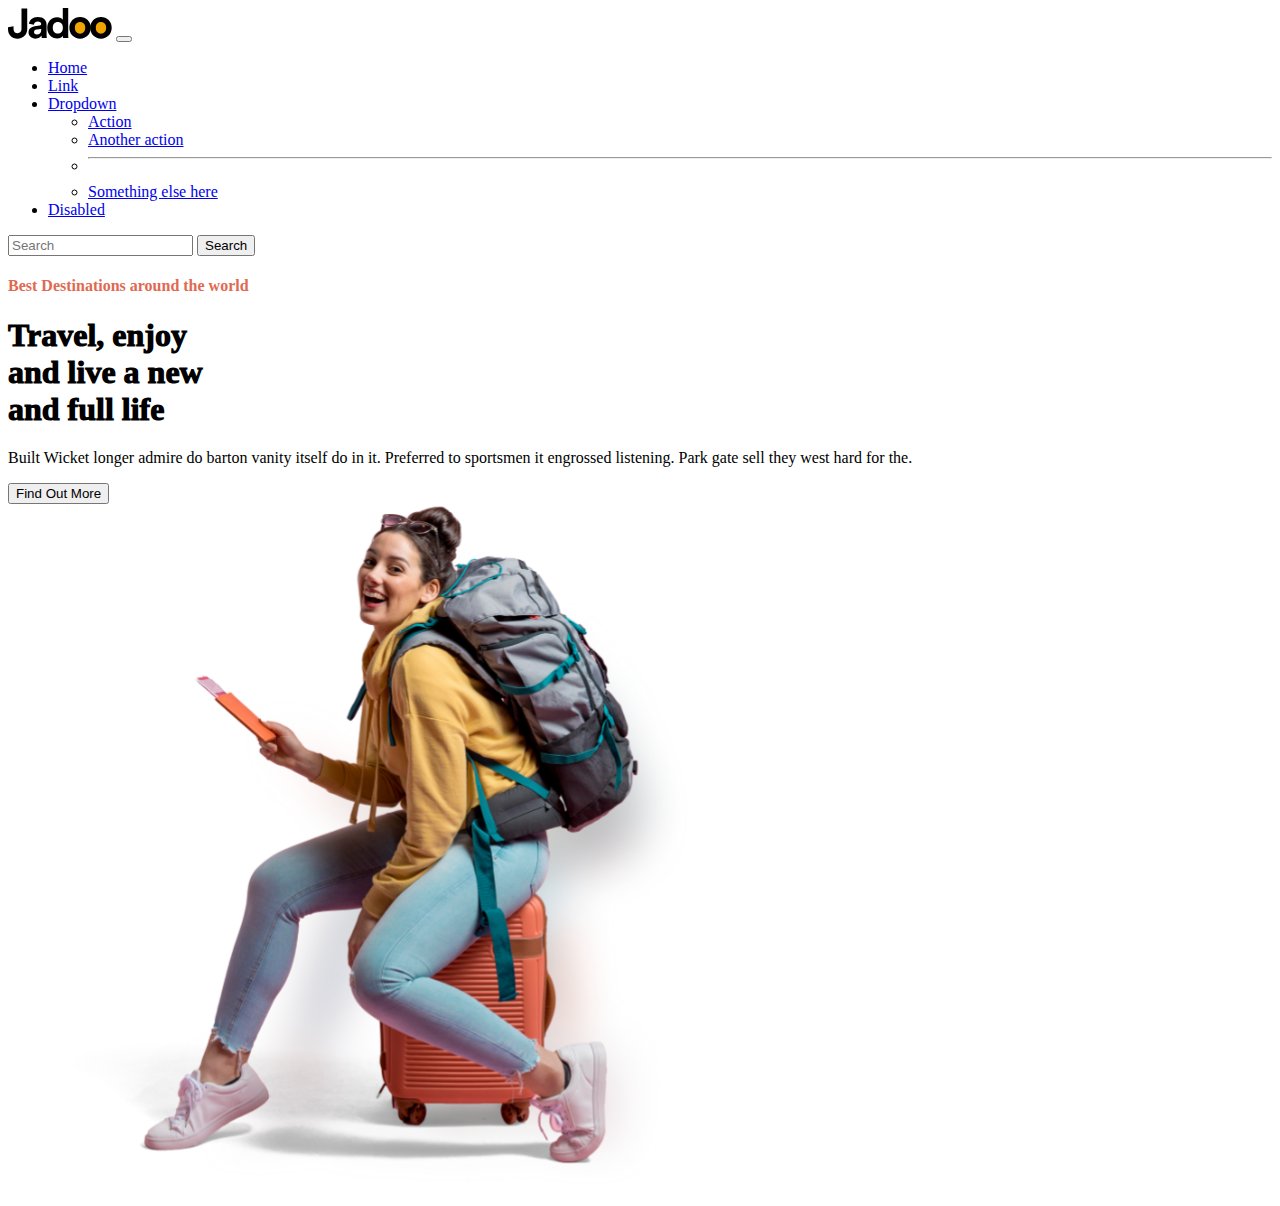
<file: chapter no 1/index.html>
<!DOCTYPE html>
<html lang="en">

<head>
    <meta charset="UTF-8">
    <meta name="viewport" content="width=device-width, initial-scale=1.0">
    <title>JS</title>
    <link href="https://cdn.jsdelivr.net/npm/bootstrap@5.0.2/dist/css/bootstrap.min.css" rel="stylesheet"
        integrity="sha384-EVSTQN3/azprG1Anm3QDgpJLIm9Nao0Yz1ztcQTwFspd3yD65VohhpuuCOmLASjC" crossorigin="anonymous">
    <link rel="stylesheet" href="style.css">
</head>

<body>
    <div class="container-fluid">
        <div class="container mt-5">
            <nav class="navbar navbar-expand-lg navbar-light bg-light">
                <div class="container-fluid">
                    <img src="./img/Logo.svg" alt="">
                    <button class="navbar-toggler" type="button" data-bs-toggle="collapse"
                        data-bs-target="#navbarSupportedContent" aria-controls="navbarSupportedContent"
                        aria-expanded="false" aria-label="Toggle navigation">
                        <span class="navbar-toggler-icon"></span>
                    </button>
                    <div class="collapse navbar-collapse" id="navbarSupportedContent">
                        <ul class="navbar-nav ms-auto mb-2 mb-lg-0">
                            <li class="nav-item">
                                <a class="nav-link active" aria-current="page" href="#">Home</a>
                            </li>
                            <li class="nav-item">
                                <a class="nav-link" href="#">Link</a>
                            </li>
                            <li class="nav-item dropdown">
                                <a class="nav-link dropdown-toggle" href="#" id="navbarDropdown" role="button"
                                    data-bs-toggle="dropdown" aria-expanded="false">
                                    Dropdown
                                </a>
                                <ul class="dropdown-menu" aria-labelledby="navbarDropdown">
                                    <li><a class="dropdown-item" href="#">Action</a></li>
                                    <li><a class="dropdown-item" href="#">Another action</a></li>
                                    <li>
                                        <hr class="dropdown-divider">
                                    </li>
                                    <li><a class="dropdown-item" href="#">Something else here</a></li>
                                </ul>
                            </li>
                            <li class="nav-item">
                                <a class="nav-link disabled" href="#" tabindex="-1" aria-disabled="true">Disabled</a>
                            </li>
                        </ul>
                        <form class="d-flex">
                            <input class="form-control me-2" type="search" placeholder="Search" aria-label="Search">
                            <button class="btn btn-outline-success" type="submit">Search</button>
                        </form>
                    </div>
                </div>
            </nav>
        </div>
    </div>
    <div class="container">
        <div class="row">
            <div class="col-6 my-5">
                <h4 class=" darkcolor">Best Destinations around the world</h4>
                <h1 class="headerheading fw-75">Travel, enjoy <br>
                    and live a new <br>
                    and full life</h1>
                    <p>Built Wicket longer admire do barton vanity itself do in it. Preferred to sportsmen it engrossed listening. Park gate sell they west hard for the.</p>
                    <button class="btn btn-warning">Find Out More</button>
            </div>
            <div class="col-6">
                <img src="./img/Traveller 1.svg" alt="">
            </div>
        </div>
    </div>
















    <script src="app.js"></script>
</body>

</html>
</file>
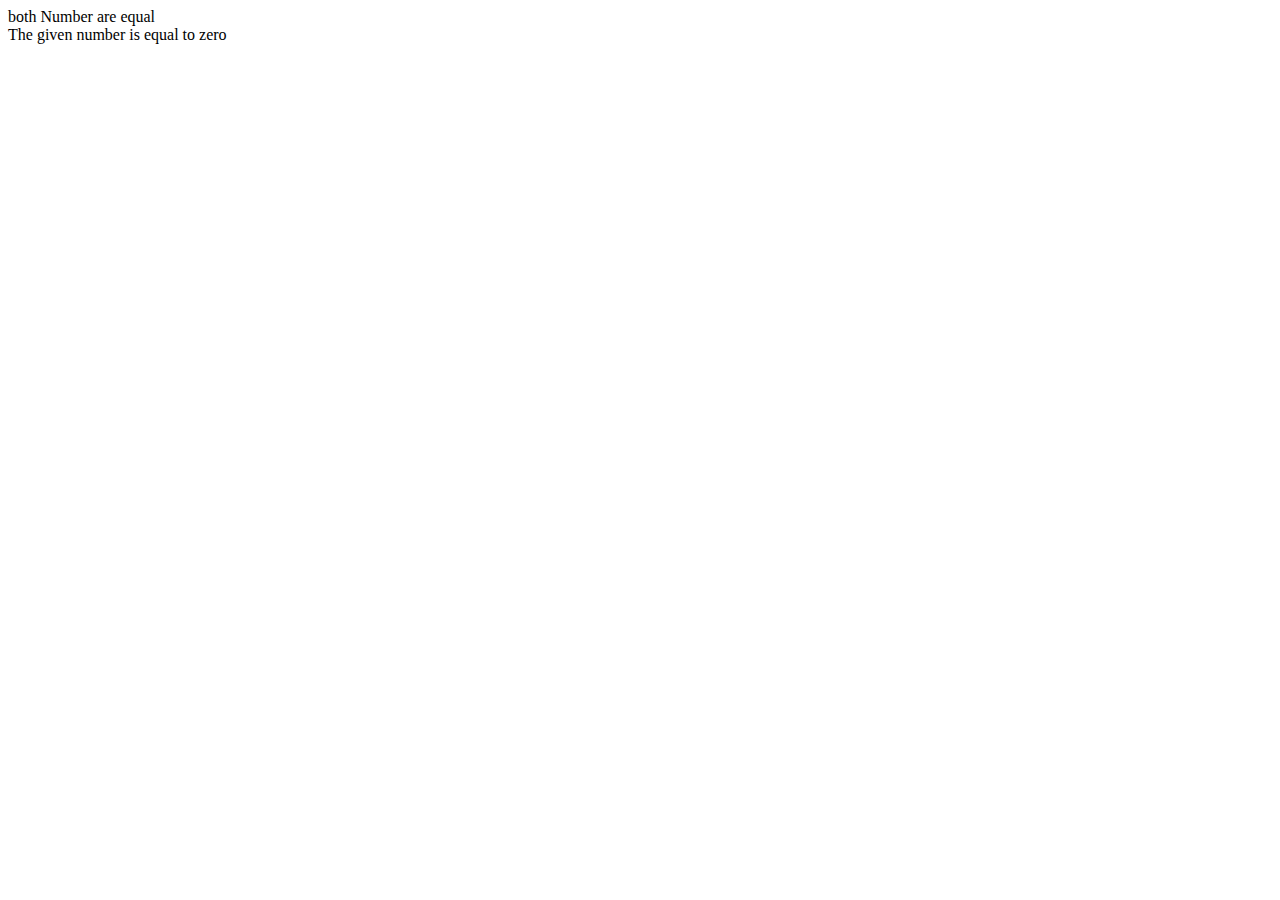
<file: chapter no 12 & 13/index.html>
<!DOCTYPE html>
<html lang="en">
<head>
    <meta charset="UTF-8">
    <meta name="viewport" content="width=device-width, initial-scale=1.0">
    <title>Document</title>
</head>
<body>
    

    <script src="app.js"></script>
</body>
</html>
</file>
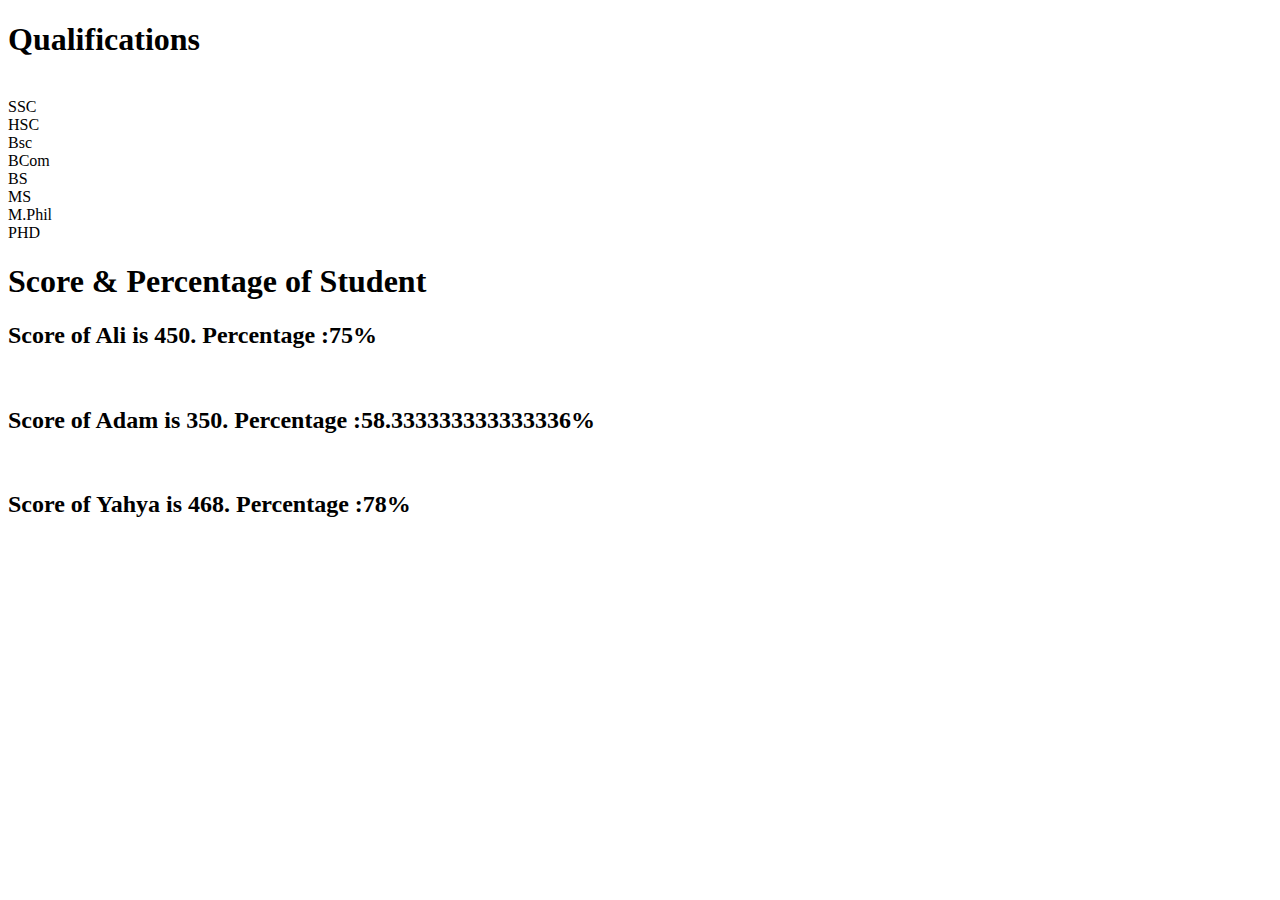
<file: chapter no 14-16/index.html>
<!DOCTYPE html>
<html lang="en">
<head>
    <meta charset="UTF-8">
    <meta name="viewport" content="width=device-width, initial-scale=1.0">
    <title>Document</title>
</head>
<body>
    <script src="app.js"></script>
</body>
</html>
</file>
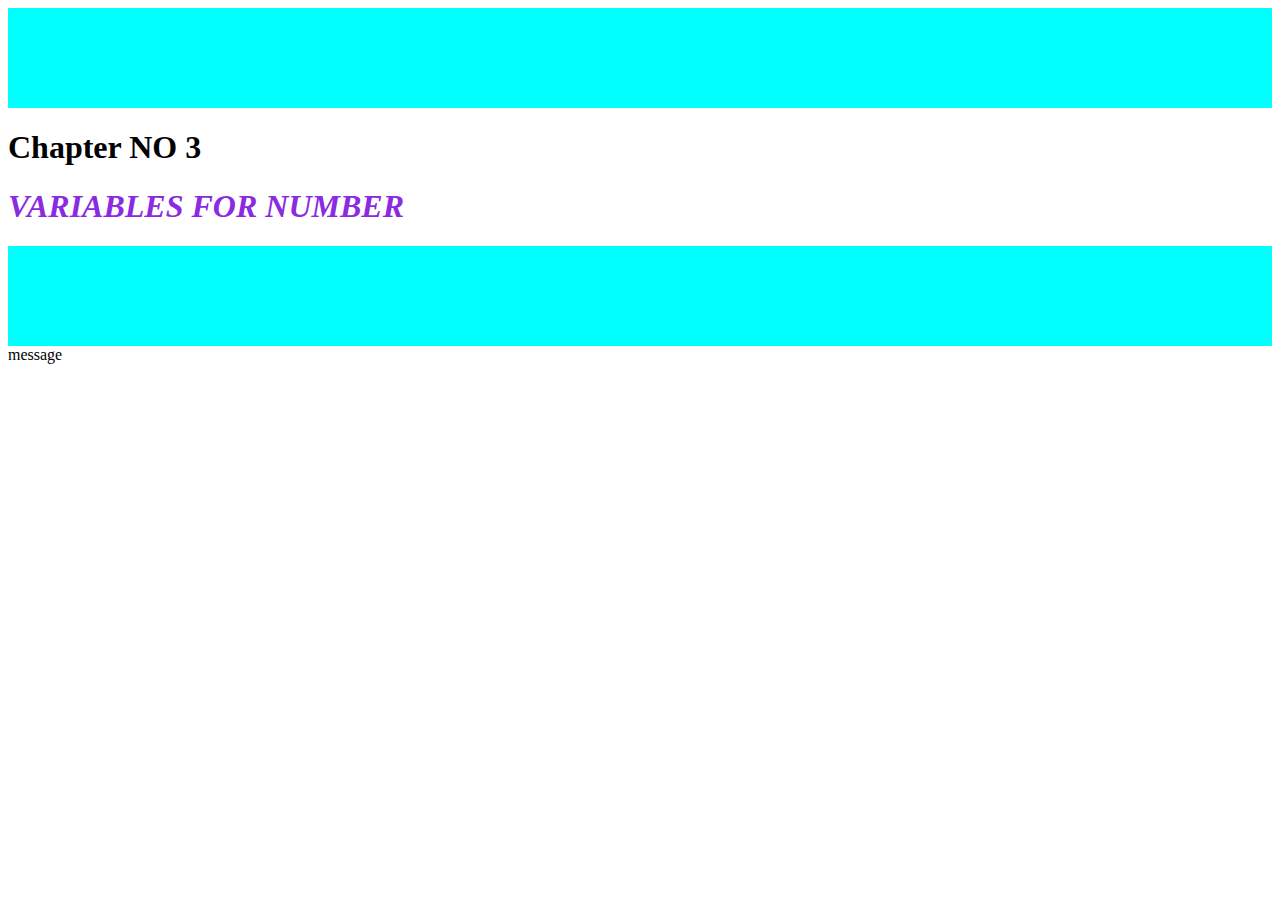
<file: chapter no 3/index.html>
<!DOCTYPE html>
<html lang="en">
<head>
    <meta charset="UTF-8">
    <meta name="viewport" content="width=device-width, initial-scale=1.0">
    <title>Chapter#03</title>
    <link href="https://cdn.jsdelivr.net/npm/bootstrap@5.0.2/dist/css/bootstrap.min.css" rel="stylesheet" integrity="sha384-EVSTQN3/azprG1Anm3QDgpJLIm9Nao0Yz1ztcQTwFspd3yD65VohhpuuCOmLASjC" crossorigin="anonymous">
    <link rel="stylesheet" href="style.css">
</head>
<body>
    <div class="container">
        <div class="box1 mt-5"></div>
<h1 class="text-center mt-3">Chapter NO 3</h1>
<h1 class="text-center mt-4 heading">VARIABLES FOR NUMBER</h1>
 <div class="box1 mt-5"></div>


    </div>








    <script src="app.js"></script>
</body>
</html>
</file>
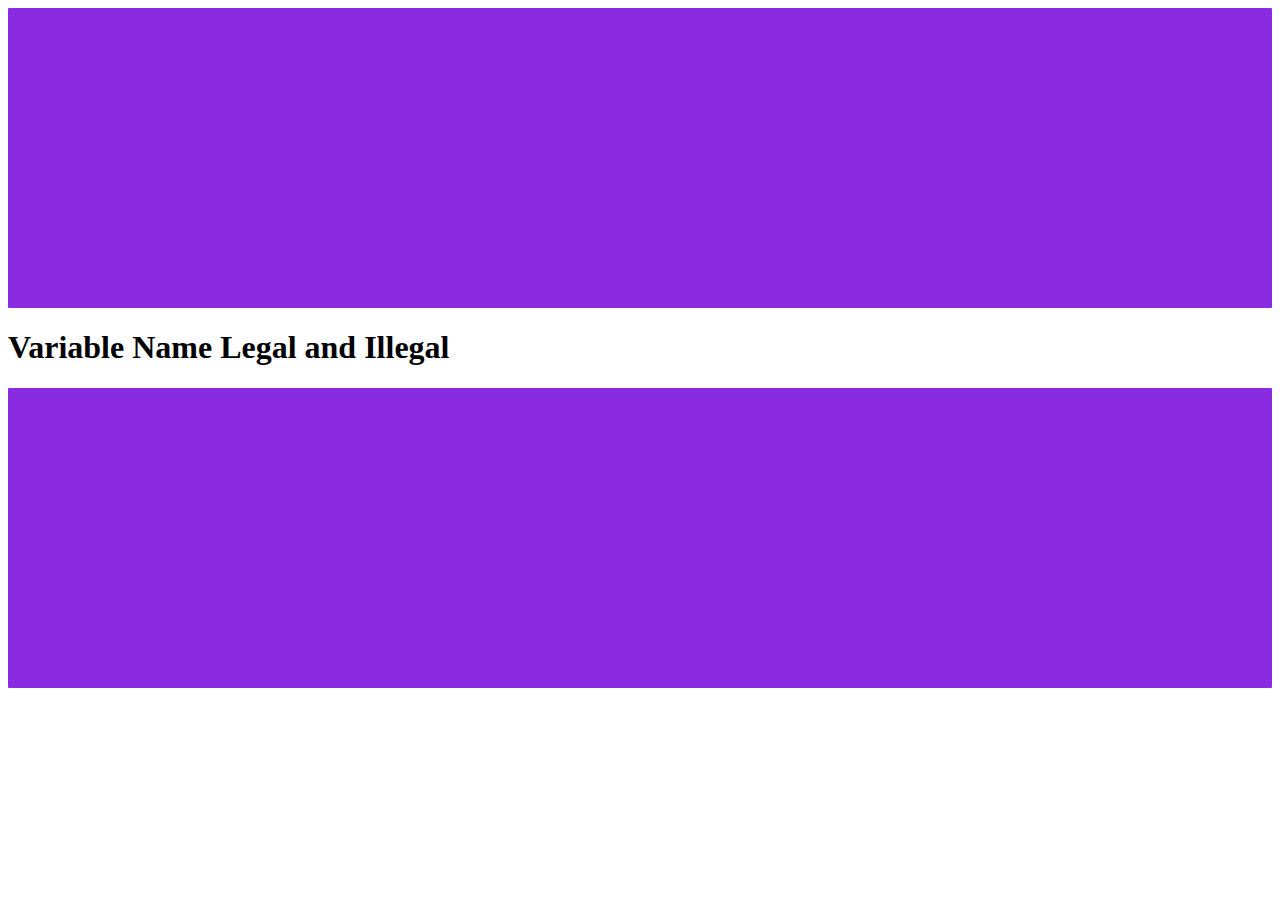
<file: chapter no 4/index.html>
<!DOCTYPE html>
<html lang="en">
<head>
    <meta charset="UTF-8">
    <meta name="viewport" content="width=device-width, initial-scale=1.0">
    <title>Chapter No 4</title>
    <link href="https://cdn.jsdelivr.net/npm/bootstrap@5.0.2/dist/css/bootstrap.min.css" rel="stylesheet" integrity="sha384-EVSTQN3/azprG1Anm3QDgpJLIm9Nao0Yz1ztcQTwFspd3yD65VohhpuuCOmLASjC" crossorigin="anonymous">
    <link rel="stylesheet" href="style.css">
</head>
<body>
    <div class="container">
        <div class="box mt-5"></div>
        <h1 class="text-center mt-5 py-5 ">Variable Name Legal and Illegal</h1>
         <div class="box mt-5"></div>











    </div>
    










    <script src="app.js"></script>
</body>
</html>
</file>
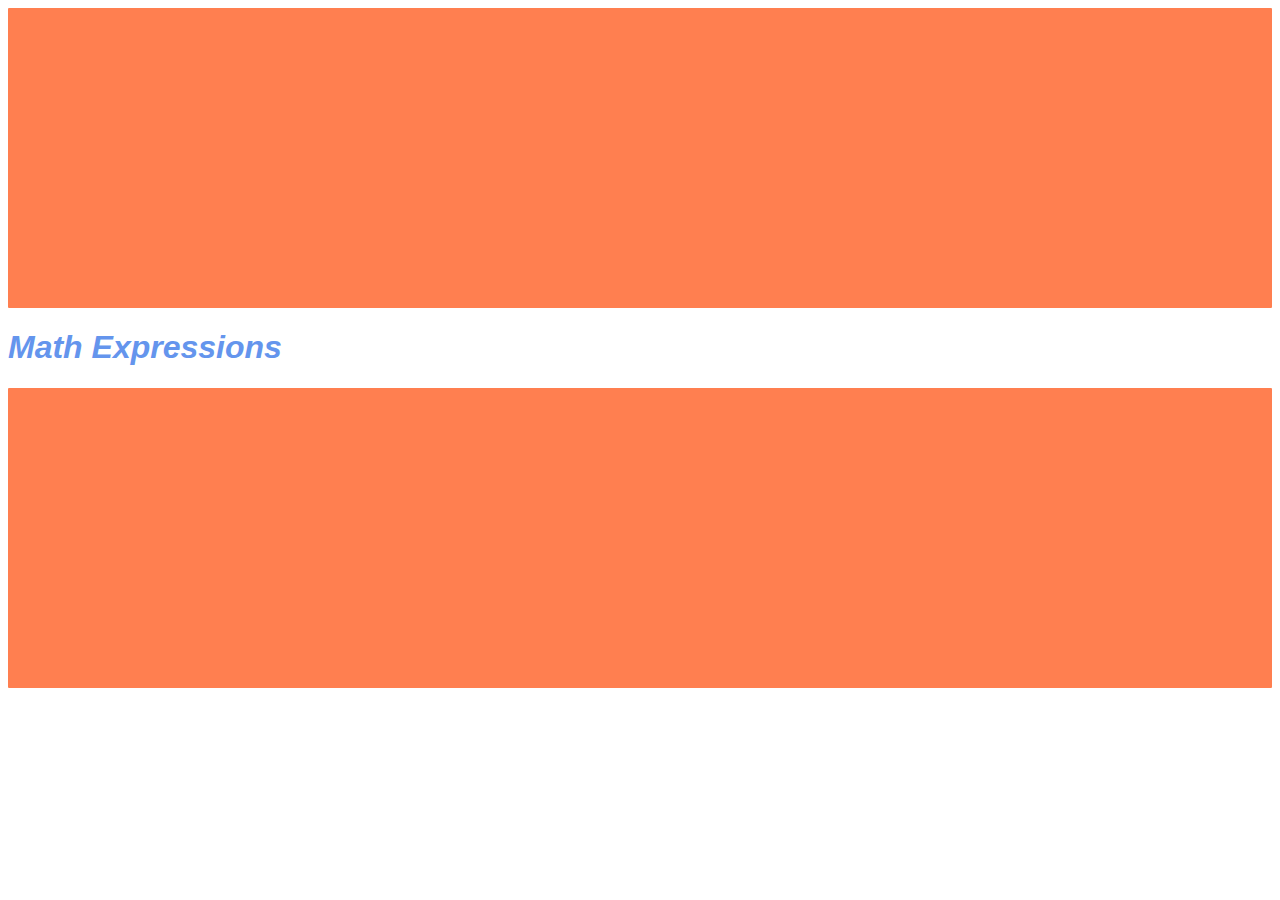
<file: chapter no 5/index.html>
<!DOCTYPE html>
<html lang="en">
<head>
    <meta charset="UTF-8">
    <meta name="viewport" content="width=device-width, initial-scale=1.0">
    <title>Chapter no 5</title>
    <link href="https://cdn.jsdelivr.net/npm/bootstrap@5.0.2/dist/css/bootstrap.min.css" rel="stylesheet" integrity="sha384-EVSTQN3/azprG1Anm3QDgpJLIm9Nao0Yz1ztcQTwFspd3yD65VohhpuuCOmLASjC" crossorigin="anonymous">
    <link rel="stylesheet" href="style.css">
</head>
<body>
     <div class="container">
        <div class="box mt-5"></div>
        <h1 class="text-center mt-5 py-5 heading ">Math Expressions </h1>
         <div class="box mt-5"></div>











    </div>
    









    <script src="app.js"></script>
</body>
</html>
</file>
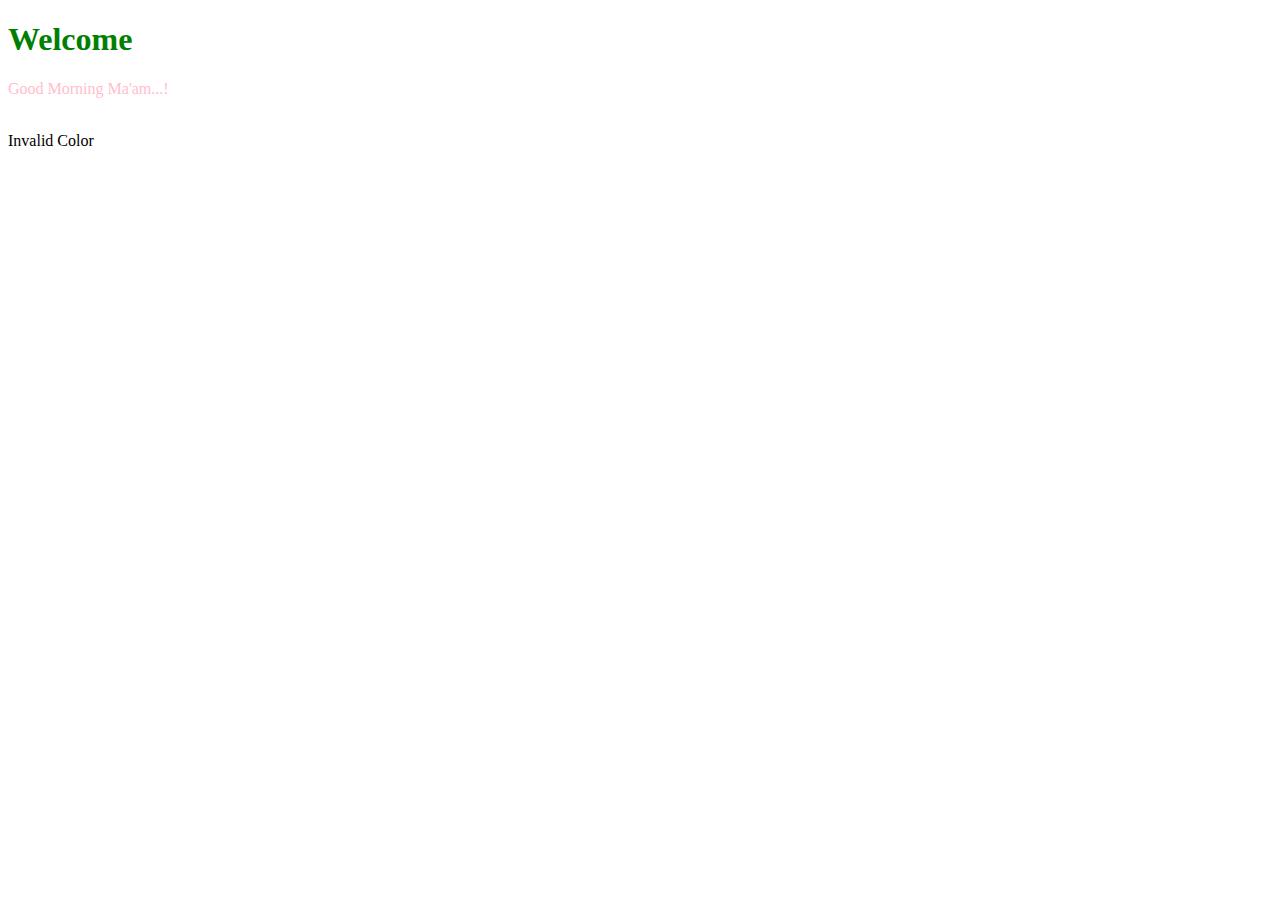
<file: chapter no 9 to 11/index.html>
<!DOCTYPE html>
<html lang="en">
<head>
    <meta charset="UTF-8">
    <meta name="viewport" content="width=device-width, initial-scale=1.0">
    <title>Document</title>
    <link rel="stylesheet" href="style.css">
</head>
<body>
    

    <script src="app.js"></script>
</body>
</html>
</file>
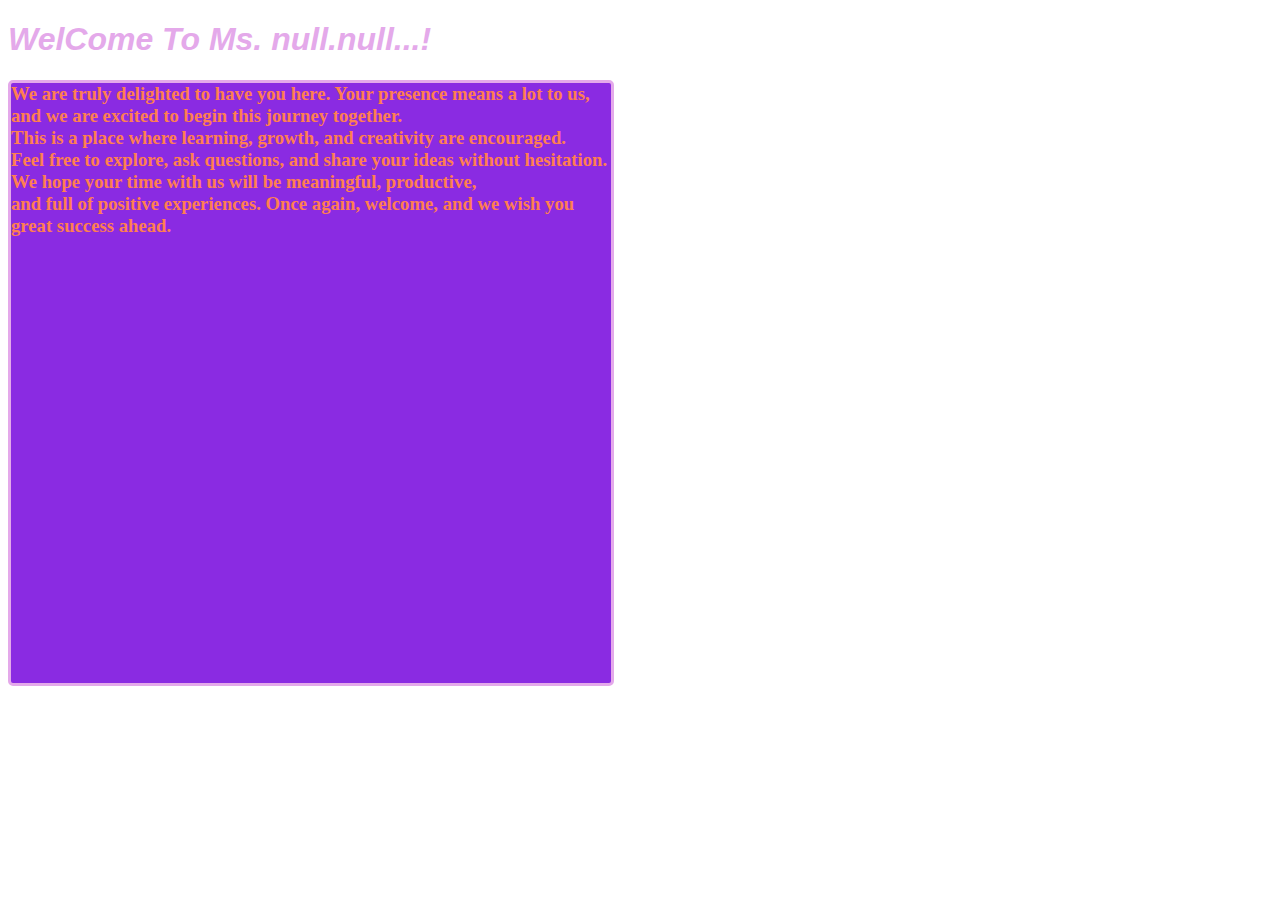
<file: chapter no 9/index.html>
<!DOCTYPE html>
<html lang="en">
<head>
    <meta charset="UTF-8">
    <meta name="viewport" content="width=device-width, initial-scale=1.0">
    <title>Propmt</title>
    <link href="https://cdn.jsdelivr.net/npm/bootstrap@5.0.2/dist/css/bootstrap.min.css" rel="stylesheet" integrity="sha384-EVSTQN3/azprG1Anm3QDgpJLIm9Nao0Yz1ztcQTwFspd3yD65VohhpuuCOmLASjC" crossorigin="anonymous">
    <link rel="stylesheet" href="style.css">
</head>
<body>
    




    <script src="app.js"></script>
</body>
</html>
</file>
<file: chapter no 1/style.css>
.darkcolor{
    color: #DF6951;
    font-size: 900;
}
.headerheading{
    font-size: xx-large;
    font-weight: 1000;
}
</file>
<file: chapter no 3/style.css>
.box1{
    width: 100%;
    height: 100px;
    background-color: aqua;
    border-radius: 1px;
    
}
.heading{
    color: blueviolet;
    font-style: italic;
    font-weight: 900;
    
}
</file>
<file: chapter no 4/style.css>
.box{
    width:100% ;
    height: 300px;
    background-color: blueviolet;
    border-radius: 1px;
}
</file>
<file: chapter no 5/style.css>
.box{
    width:100% ;
    height: 300px;
    background-color:coral;
    border-radius: 1px;
}
.heading{
    color: cornflowerblue;
    font-size:700;
    font-weight: 900;
    font-style: italic;
    font-family: Arial, Helvetica, sans-serif;
}
</file>
<file: chapter no 9 to 11/style.css>
.heading{
    font-weight: 900;
    font-family: Cambria, Cochin, Georgia, Times, 'Times New Roman', serif;
    font-style: italic;
    font-size:100px;
    color: aquamarine;
    margin-top: 10px;
}
</file>
<file: chapter no 9/style.css>
.headerheading{
    color:#E4A9EA;
    font-family: Arial, Helvetica, sans-serif;
    font-style: italic;
}
.box{
    height: 600px;
    width: 600px;
 border: 3px solid #E4A9EA;
 background-color: blueviolet;
 color: coral;
border-radius: 5px;
 
}
</file>
